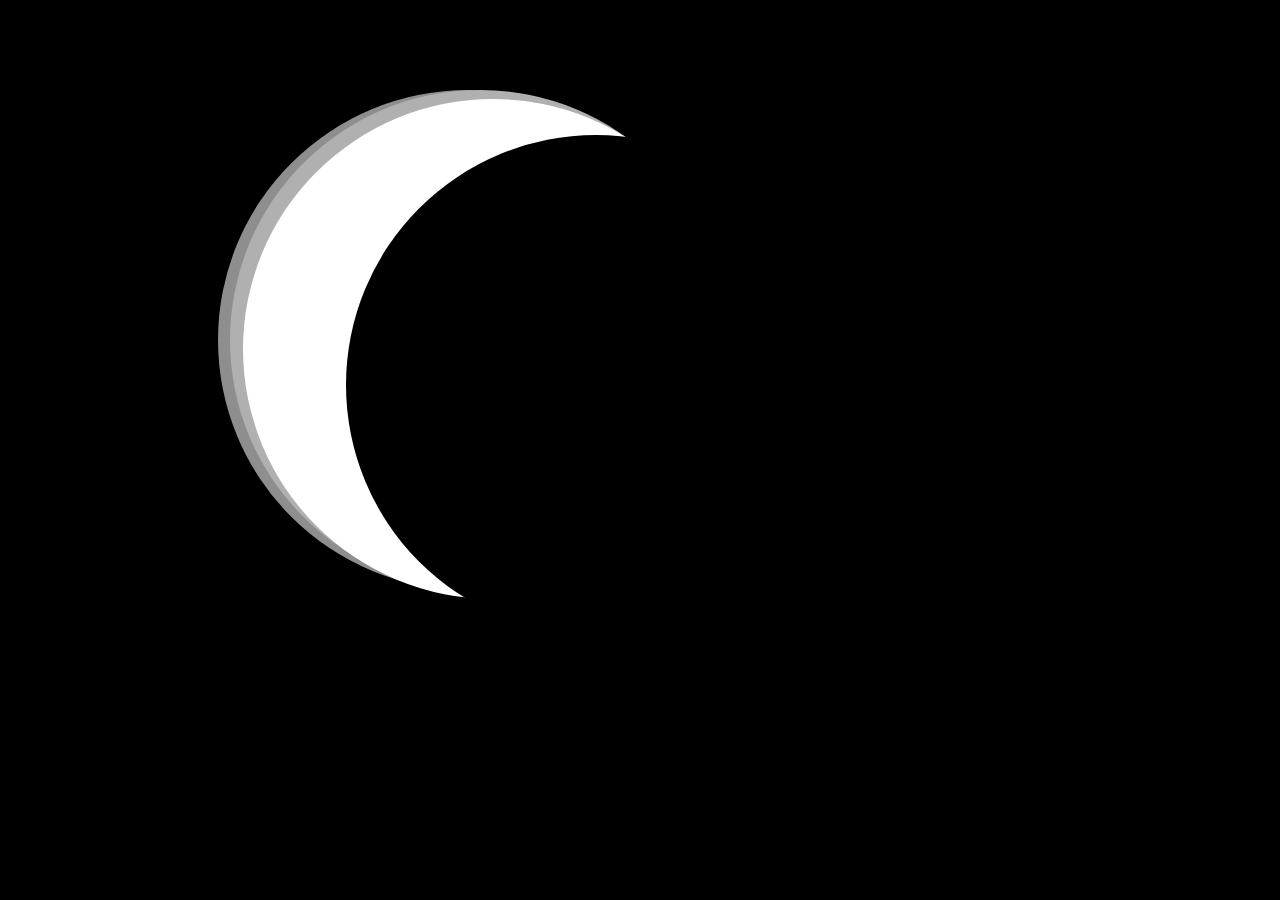
<file: moon.html>
<!DOCTYPE html>
<html>
<head>
<style>
body {
  background-color: black;
}
#circle {
	width: 500px;
	height: 500px;
	background: white;
	-moz-border-radius: 250px;
	-webkit-border-radius: 250px;
	border-radius: 250px;
  position: absolute;
  left: 19%;
  top: 11%;
}
#circle3 {
	width: 500px;
	height: 500px;
	background: #8E8E8E;
	-moz-border-radius: 250px;
	-webkit-border-radius: 250px;
	border-radius: 250px;
  position: absolute;
  top: 10%;
  left: 17%;  
}
#circle2 {
	width: 500px;
	height: 500px;
	background: black;
	-moz-border-radius: 250px;
	-webkit-border-radius: 250px;
	border-radius: 250px;
  position: absolute;
  top:15%;
  left: 27%;
}
#circle4 {
	width: 500px;
	height: 500px;
	background: #B0B0B0;
	-moz-border-radius: 250px;
	-webkit-border-radius: 250px;
	border-radius: 250px;
  position: absolute;
  top:10%;
  left: 18%;
}
</style>
</head>
<body>
<div id= circle3>
</div>
<div id= circle4>
</div>
<div id=circle>
</div>
<div id= circle2>
</div>
</body>
</html>
</file>
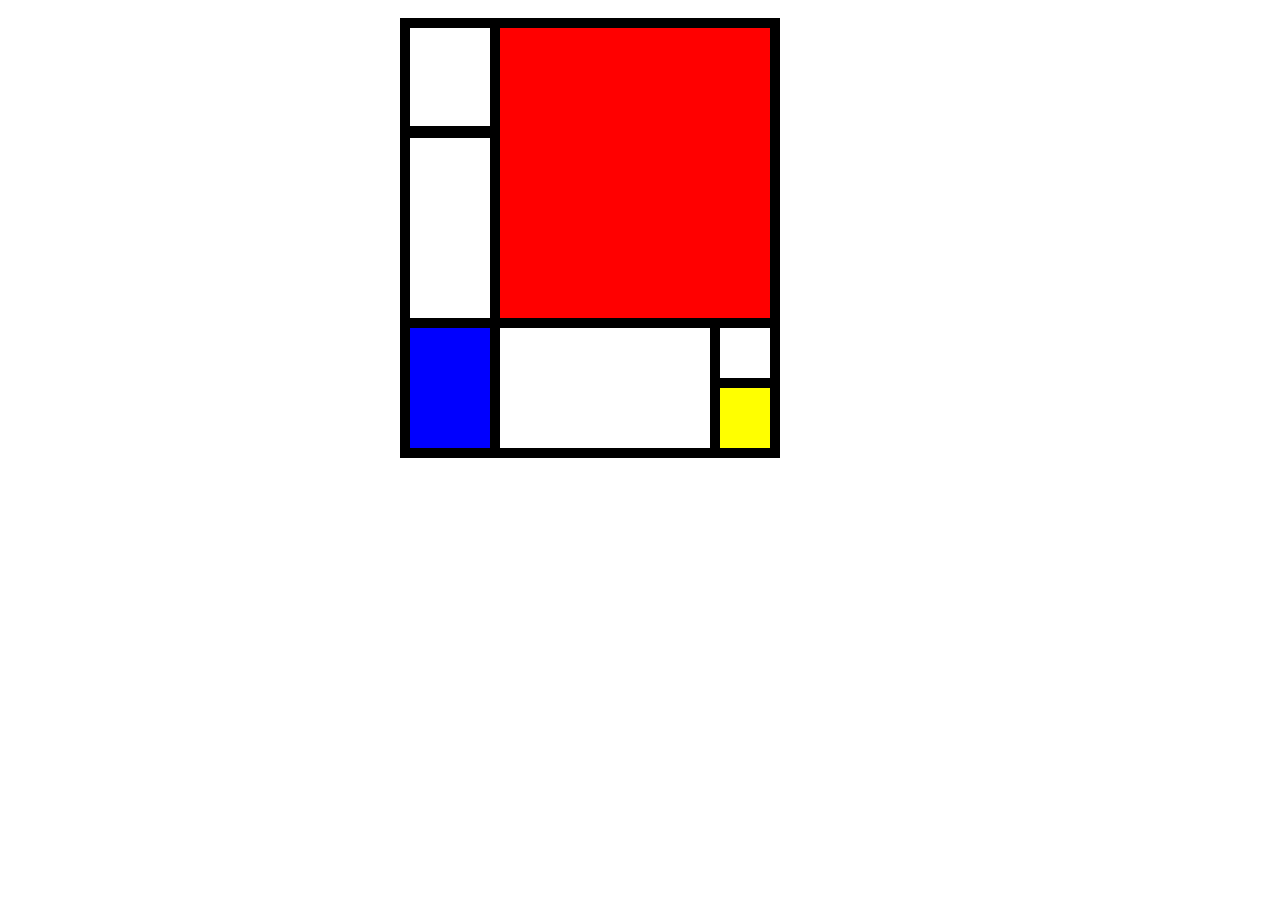
<file: painting.html>
<!DOCTYPE html>
<html>
<head>
<style>
#frame {
  width: 500px;
  height: 560px;
  margin: auto;
  padding: 10px;
  position: relative;
  
}
#square1{
  width: 100px;
  height: 110px;
  border: 10px solid black;
  border-bottom: 2px solid black;
}
#square2{
  width: 100px;
  height: 200px;
  border: 10px solid black;
}
#square3 {
  width: 100px;
  height: 140px;
  border: 10px solid black;
  background: blue;
  position: absolute;
  margin-top: -10px;
}
#square4 {
  margin: 10px 90px;
  width: 290px;
  height: 310px;
  border: 10px solid black;
  position: absolute;
  margin-top: -310px;
  background: red;
  
}
#square5 {
  width: 230px;
  height: 140px;
  border: 10px solid black;
  margin: -10px 90px;
  position: absolute;
 
}
#square6 {
  width: 70px;
  height: 70px;
  border: 10px solid black;
  position: absolute;
  margin: -10px 310px;
  
}
#square7 {
  width: 70px;
  height: 80px;
  border: 10px solid black;
  position: absolute;
  margin: 50px 310px;
  background: yellow;
}
* { 
 -moz-box-sizing: border-box; 
 -webkit-box-sizing: border-box; 
  box-sizing: border-box; 
}
</style>
</head>
<body>
<div id="frame">
  <div id="square1"></div>
  <div id="square2"></div>
  <div id="square3"></div>
  <div id="square4"></div>
  <div id="square5"></div>
  <div id="square6"></div>
  <div id="square7"></div>  
</div>

</body>
</html>
</file>
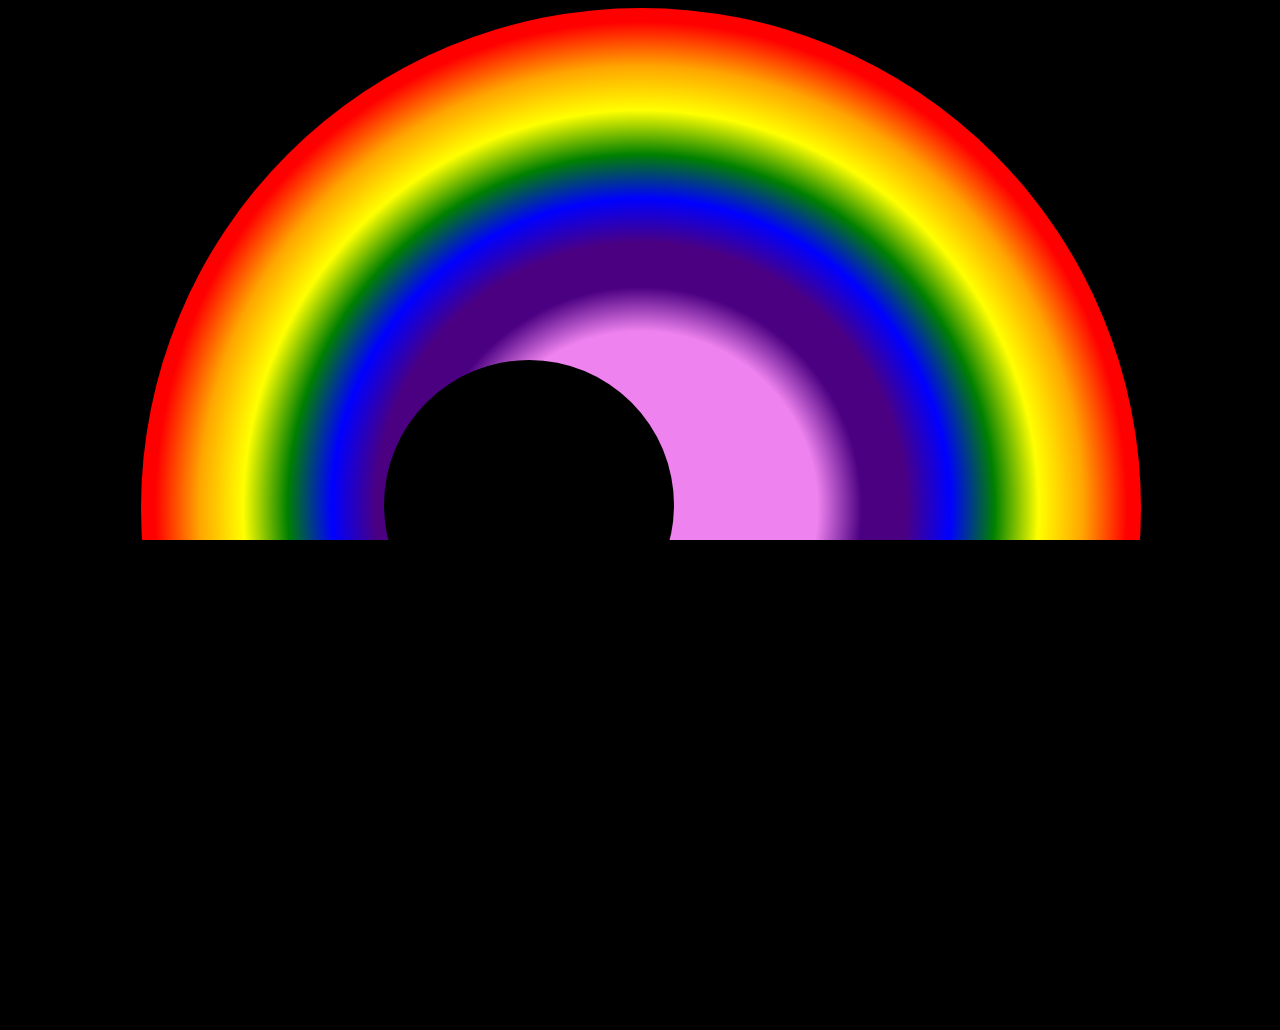
<file: rainbow.html>
<!DOCTYPE html>
<html>
<head>
  <style>
    #grad1 {
  width: 1000px;
  height: 1000px;
  -moz-border-radius: 500px;
  -webkit-border-radius: 500px;
  border-radius: 500px;
  background: radial-gradient(violet, violet, violet, violet, violet, indigo, indigo, blue, green, yellow, orange, red, red, red, red, red, red);
  background: red;
  background: -webkit-radial-gradient(violet, violet, violet, violet, violet, indigo, indigo, blue, green, yellow, orange, red, red, red, red, red, red);
  background: -o-radial-gradient(violet, violet, violet, violet, violet, indigo, indigo, blue, green, yellow, orange, red, red, red, red, red, red);
  background: -moz-radial-gradient(violet, violet, violet, violet, violet, indigo, indigo, blue, green, yellow, orange, red, red, red, red, red, red);
  background: radial-gradient(violet, violet, violet, violet, violet, indigo, indigo, blue, green, yellow, orange, red, red, red, red, red, red);
  position: absolute;
  left: 11%;
}
#rectangle {
  width: 2000px;
  height: 490px;
  background: black;
  position: absolute;
  top: 60%;
}
body{
  background-color: black;
}
#circle {
	width: 290px;
	height: 290px;
	background: black;
	-moz-border-radius: 190px;
	-webkit-border-radius: 190px;
	border-radius: 190px;
  position: absolute;
  left: 30%;
  top: 40%;
}
  </style>
</head>
<body>
  <div id="grad1"></div>
  <div id="rectangle"></div>
  <div id="circle"></div>
  </body>
  </html>
</file>
